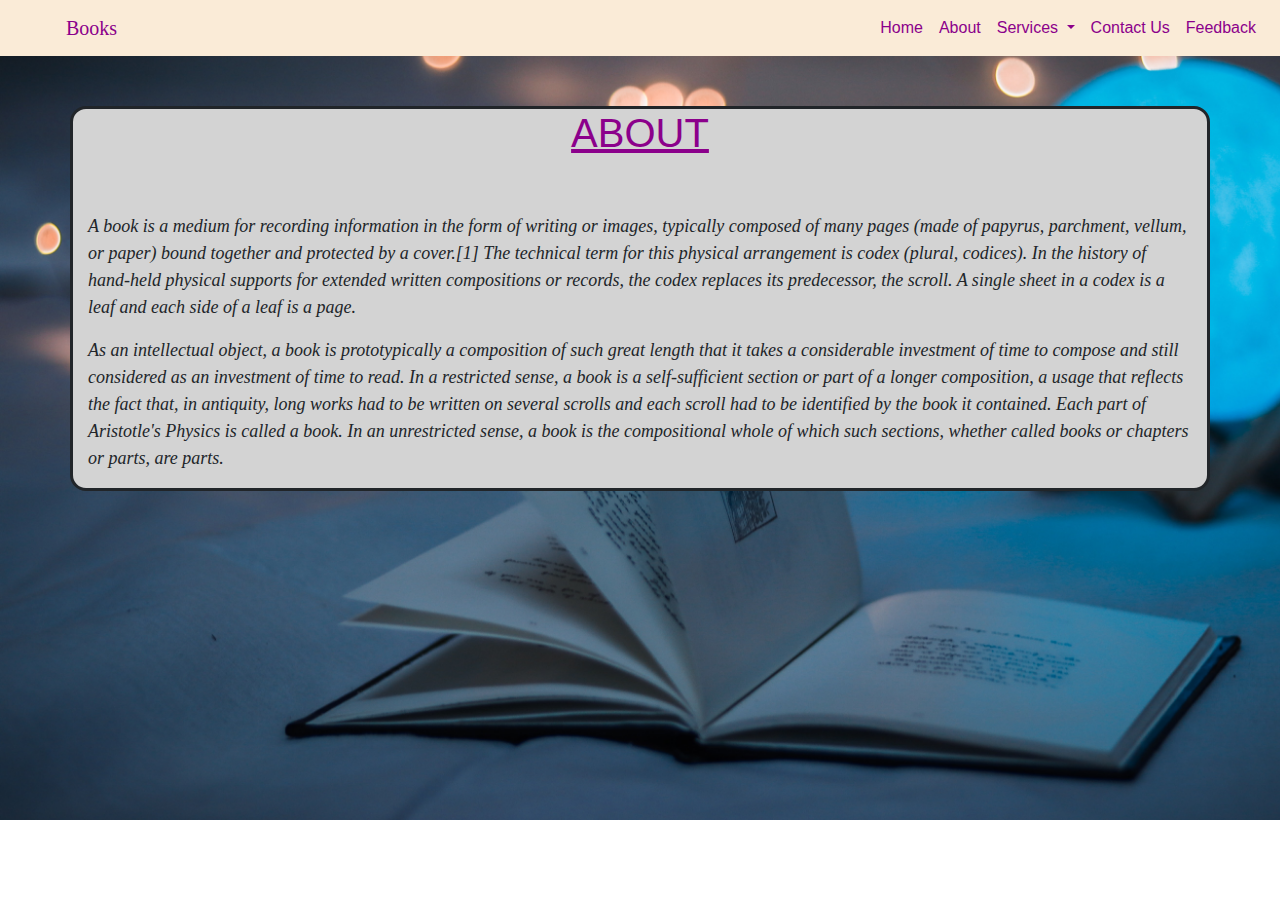
<file: About.html>
<!DOCTYPE html>
<html>

<head>
    <title>Books</title>
    <link rel="stylesheet" href="Css/myStyle.css">
    <link rel="icon" href="Images/icon.png" type="image/x-icon">
    <link rel="stylesheet" href="https://maxcdn.bootstrapcdn.com/bootstrap/4.0.0/css/bootstrap.min.css">
    <script src="https://ajax.googleapis.com/ajax/libs/jquery/3.3.1/jquery.min.js"></script>
    <script src="https://cdnjs.cloudflare.com/ajax/libs/popper.js/1.12.9/umd/popper.min.js"></script>
    <script src="https://maxcdn.bootstrapcdn.com/bootstrap/4.0.0/js/bootstrap.min.js"></script>
    <style>
        body {
            background: url(Images/img.jpg) no-repeat;
            background-size: cover;
            height: calc(100vh - 80px);
        }
        
        .container {
            border-style: solid;
            border-radius: 1rem;
            background-color: lightgrey;
            margin-top: 50px;
        }
        
        h1 {
            text-align: center;
            color: darkmagenta;
            text-decoration: underline;
            text-transform: uppercase;
        }
        
        p {
            font-family: 'Times New Roman', Times, serif;
            font-size: large;
            font-style: italic;
        }
    </style>
</head>

<body>

    <nav class="navbar navbar-expand-md navbar-light">
        <a class="navbar-brand" href="#" style="color: darkmagenta">Books</a>
        <button class="navbar-toggler" type="button" data-toggle="collapse" data-target="#navbarSupportedContent">
    <span class="navbar-toggler-icon"></span>
  </button>
        <div class="collapse navbar-collapse" id="navbarSupportedContent">
            <ul class="navbar-nav ml-auto">
                <li class="nav-item active">
                    <a class="nav-link" href="index.html" style="color: darkmagenta">Home</a>
                </li>
                <li class="nav-item">
                    <a class="nav-link" href="About.html" style="color: darkmagenta">About</a>
                </li>
                <li class="nav-item dropdown">
                    <a class="nav-link dropdown-toggle" href="#" id="navbarDropdown" role="button" data-toggle="dropdown" style="color: darkmagenta">
          Services
        </a>
                    <div class="dropdown-menu" aria-labelledby="navbarDropdown">
                        <a class="dropdown-item" href="addBooks.html" style="color: darkmagenta">addBook</a>
                        <div class="dropdown-divider"></div>
                        <a class="dropdown-item" href="viewBook.html" style="color: darkmagenta">viewBook</a>
                    </div>
                </li>
                <li class="nav-item">
                    <a class="nav-link" href="contactUs.html" style="color: darkmagenta">Contact Us</a>
                </li>
                <li class="nav-item">
                    <a class="nav-link" href="feedback.html" style="color: darkmagenta">Feedback</a>
                </li>
            </ul>
        </div>
    </nav>
    <div class="container">
        <h1>About</h1> <br><br>
        <div>
            <p>
                A book is a medium for recording information in the form of writing or images, typically composed of many pages (made of papyrus, parchment, vellum, or paper) bound together and protected by a cover.[1] The technical term for this physical arrangement
                is codex (plural, codices). In the history of hand-held physical supports for extended written compositions or records, the codex replaces its predecessor, the scroll. A single sheet in a codex is a leaf and each side of a leaf is a page.
            </p>
            <p>
                As an intellectual object, a book is prototypically a composition of such great length that it takes a considerable investment of time to compose and still considered as an investment of time to read. In a restricted sense, a book is a self-sufficient
                section or part of a longer composition, a usage that reflects the fact that, in antiquity, long works had to be written on several scrolls and each scroll had to be identified by the book it contained. Each part of Aristotle's Physics
                is called a book. In an unrestricted sense, a book is the compositional whole of which such sections, whether called books or chapters or parts, are parts.
            </p>
        </div>
    </div>
</body>

</html>
</file>
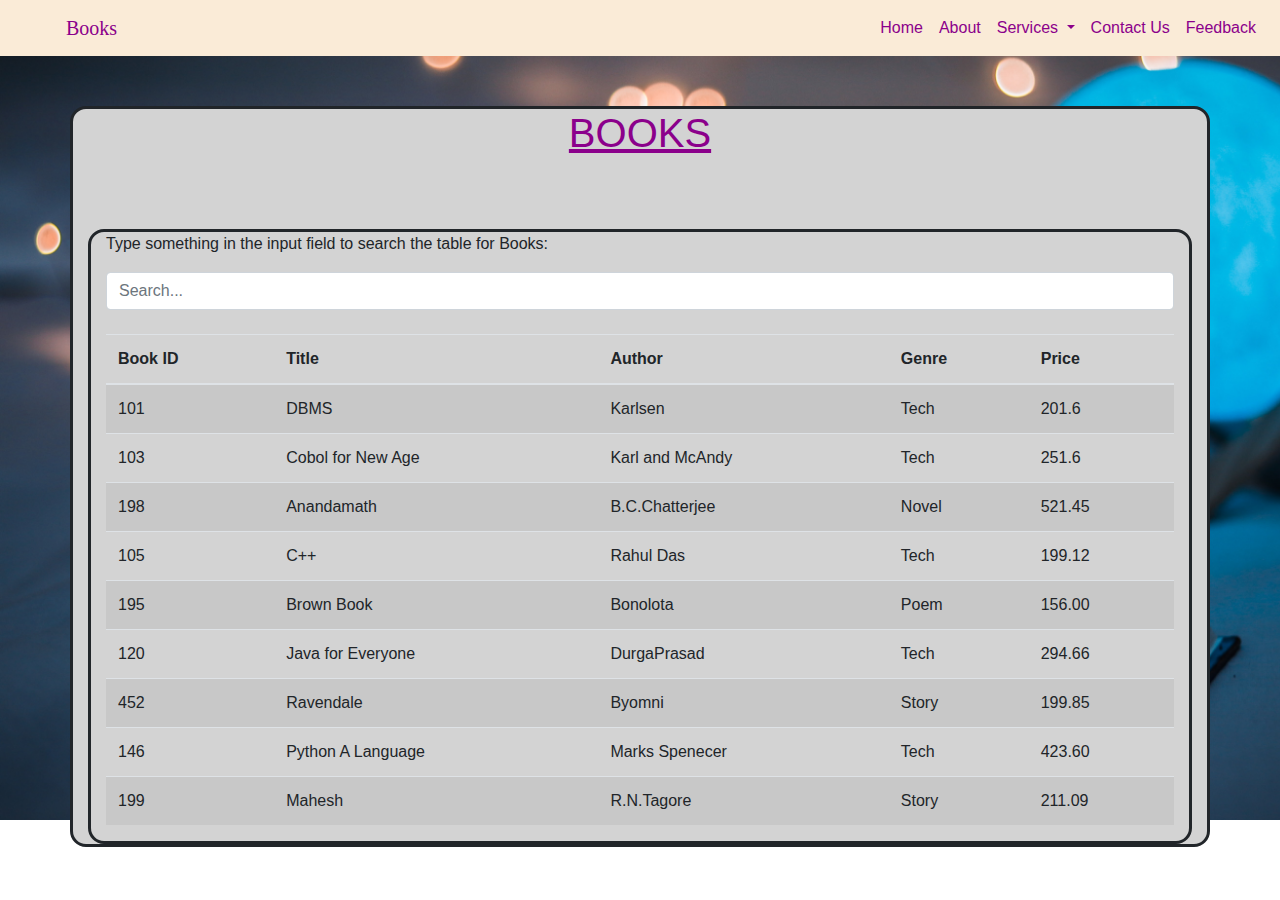
<file: viewBook.html>
<!DOCTYPE html>
<html>

<head>
    <title>Books</title>
    <link rel="stylesheet" href="Css/myStyle.css">
    <link rel="icon" href="Images/icon.png" type="image/x-icon">
    <link rel="stylesheet" href="https://maxcdn.bootstrapcdn.com/bootstrap/4.0.0/css/bootstrap.min.css">
    <script src="https://ajax.googleapis.com/ajax/libs/jquery/3.3.1/jquery.min.js"></script>
    <script src="https://cdnjs.cloudflare.com/ajax/libs/popper.js/1.12.9/umd/popper.min.js"></script>
    <script src="https://maxcdn.bootstrapcdn.com/bootstrap/4.0.0/js/bootstrap.min.js"></script>
    <style>
        body {
            background: url(Images/img.jpg) no-repeat;
            background-size: cover;
            height: calc(100vh - 80px);
        }
        
        .container {
            border-style: solid;
            border-radius: 1rem;
            background-color: lightgrey;
            margin-top: 50px;
        }
        
        h1 {
            text-align: center;
            color: darkmagenta;
            text-decoration: underline;
            text-transform: uppercase;
        }
    </style>
</head>

<body>

    <nav class="navbar navbar-expand-md navbar-light">
        <a class="navbar-brand" href="#" style="color: darkmagenta">Books</a>
        <button class="navbar-toggler" type="button" data-toggle="collapse" data-target="#navbarSupportedContent">
    <span class="navbar-toggler-icon"></span>
  </button>
        <div class="collapse navbar-collapse" id="navbarSupportedContent">
            <ul class="navbar-nav ml-auto">
                <li class="nav-item active">
                    <a class="nav-link" href="index.html" style="color: darkmagenta">Home</a>
                </li>
                <li class="nav-item">
                    <a class="nav-link" href="About.html" style="color: darkmagenta">About</a>
                </li>
                <li class="nav-item dropdown">
                    <a class="nav-link dropdown-toggle" href="#" id="navbarDropdown" role="button" data-toggle="dropdown" style="color: darkmagenta">
          Services
        </a>
                    <div class="dropdown-menu" aria-labelledby="navbarDropdown">
                        <a class="dropdown-item" href="addBooks.html" style="color: darkmagenta">addBook</a>
                        <div class="dropdown-divider"></div>
                        <a class="dropdown-item" href="viewBook.html" style="color: darkmagenta">viewBook</a>
                        <div class="dropdown-divider"></div>
                        <a class="dropdown-item" href="updateBook.html" style="color: darkmagenta">updateBook</a>
                    </div>
                </li>
                <li class="nav-item">
                    <a class="nav-link" href="contactUs.html" style="color: darkmagenta">Contact Us</a>
                </li>
                <li class="nav-item">
                    <a class="nav-link" href="feedback.html" style="color: darkmagenta">Feedback</a>
                </li>
            </ul>
        </div>
    </nav>
    <div class="container">
        <h1>Books</h1> <br><br>
        <div class="container mt-3">
            <p>Type something in the input field to search the table for Books:</p>
            <input class="form-control" id="myInput" type="text" placeholder="Search...">
            <br>
            <table class="table table-striped">
                <thead>
                    <tr>
                        <th>Book ID</th>
                        <th>Title</th>
                        <th>Author</th>
                        <th>Genre</th>
                        <th>Price</th>

                    </tr>
                </thead>
                <tbody id="myTable">
                    <tr>
                        <td>101</td>
                        <td>DBMS</td>
                        <td>Karlsen</td>
                        <td>Tech</td>
                        <td>201.6</td>
                    </tr>
                    <tr>
                        <td>103</td>
                        <td>Cobol for New Age</td>
                        <td>Karl and McAndy</td>
                        <td>Tech</td>
                        <td>251.6</td>
                    </tr>
                    <tr>
                        <td>198</td>
                        <td>Anandamath</td>
                        <td>B.C.Chatterjee</td>
                        <td>Novel</td>
                        <td>521.45</td>
                    </tr>
                    <tr>
                        <td>105</td>
                        <td>C++</td>
                        <td>Rahul Das</td>
                        <td>Tech</td>
                        <td>199.12</td>
                    </tr>
                    <tr>
                        <td>195</td>
                        <td>Brown Book</td>
                        <td>Bonolota</td>
                        <td>Poem</td>
                        <td>156.00</td>
                    </tr>
                    <tr>
                        <td>120</td>
                        <td>Java for Everyone</td>
                        <td>DurgaPrasad</td>
                        <td>Tech</td>
                        <td>294.66</td>
                    </tr>
                    <tr>
                        <td>452</td>
                        <td>Ravendale</td>
                        <td>Byomni</td>
                        <td>Story</td>
                        <td>199.85</td>
                    </tr>
                    <tr>
                        <td>146</td>
                        <td>Python A Language</td>
                        <td>Marks Spenecer</td>
                        <td>Tech</td>
                        <td>423.60</td>
                    </tr>
                    <tr>
                        <td>199</td>
                        <td>Mahesh</td>
                        <td>R.N.Tagore</td>
                        <td>Story</td>
                        <td>211.09</td>
                    </tr>
                </tbody>
            </table>


        </div>

        <script>
            $(document).ready(function() {
                $("#myInput").on("keyup", function() {
                    var value = $(this).val().toLowerCase();
                    $("#myTable tr").filter(function() {
                        $(this).toggle($(this).text().toLowerCase().indexOf(value) > -1)
                    });
                });
            });
        </script>
    </div>
</body>

</html>
</file>
<file: Css/myStyle.css>
nav {
    background-color: antiquewhite;
}

nav .navbar-brand {
    font-family: cursive;
    margin-left: 50px;
}

:root {
    --input-padding-x: 1.5rem;
    --input-padding-y: .75rem;
}

.card-signin {
    border: 0;
    border-radius: 1rem;
    box-shadow: 0 0.5rem 1rem 0 rgba(0, 0, 0, 0.1);
    overflow: hidden;
}

.card-signin .card-title {
    margin-bottom: 2rem;
    font-weight: 300;
    font-size: 1.5rem;
}

.card-signin .card-body {
    padding: 2rem;
}

.form-signin {
    width: 100%;
}

.form-signin .btn {
    font-size: 80%;
    border-radius: 5rem;
    letter-spacing: .1rem;
    font-weight: bold;
    padding: 1rem;
    transition: all 0.2s;
}

.form-label-group {
    position: relative;
    margin-bottom: 1rem;
}

.form-label-group input {
    height: auto;
    border-radius: 2rem;
}

.form-label-group>input,
.form-label-group>label {
    padding: var(--input-padding-y) var(--input-padding-x);
}

.form-label-group>label {
    position: absolute;
    top: 0;
    left: 0;
    display: block;
    width: 100%;
    margin-bottom: 0;
    line-height: 1.5;
    color: #495057;
    border: 1px solid transparent;
    border-radius: .25rem;
    transition: all .1s ease-in-out;
}

.form-label-group input::-webkit-input-placeholder {
    color: transparent;
}

.form-label-group input:-ms-input-placeholder {
    color: transparent;
}

.form-label-group input::-ms-input-placeholder {
    color: transparent;
}

.form-label-group input::-moz-placeholder {
    color: transparent;
}

.form-label-group input::placeholder {
    color: transparent;
}

.form-label-group input:not(:placeholder-shown) {
    padding-top: calc(var(--input-padding-y) + var(--input-padding-y) * (2 / 3));
    padding-bottom: calc(var(--input-padding-y) / 3);
}

.form-label-group input:not(:placeholder-shown)~label {
    padding-top: calc(var(--input-padding-y) / 3);
    padding-bottom: calc(var(--input-padding-y) / 3);
    font-size: 12px;
    color: #777;
}
</file>
